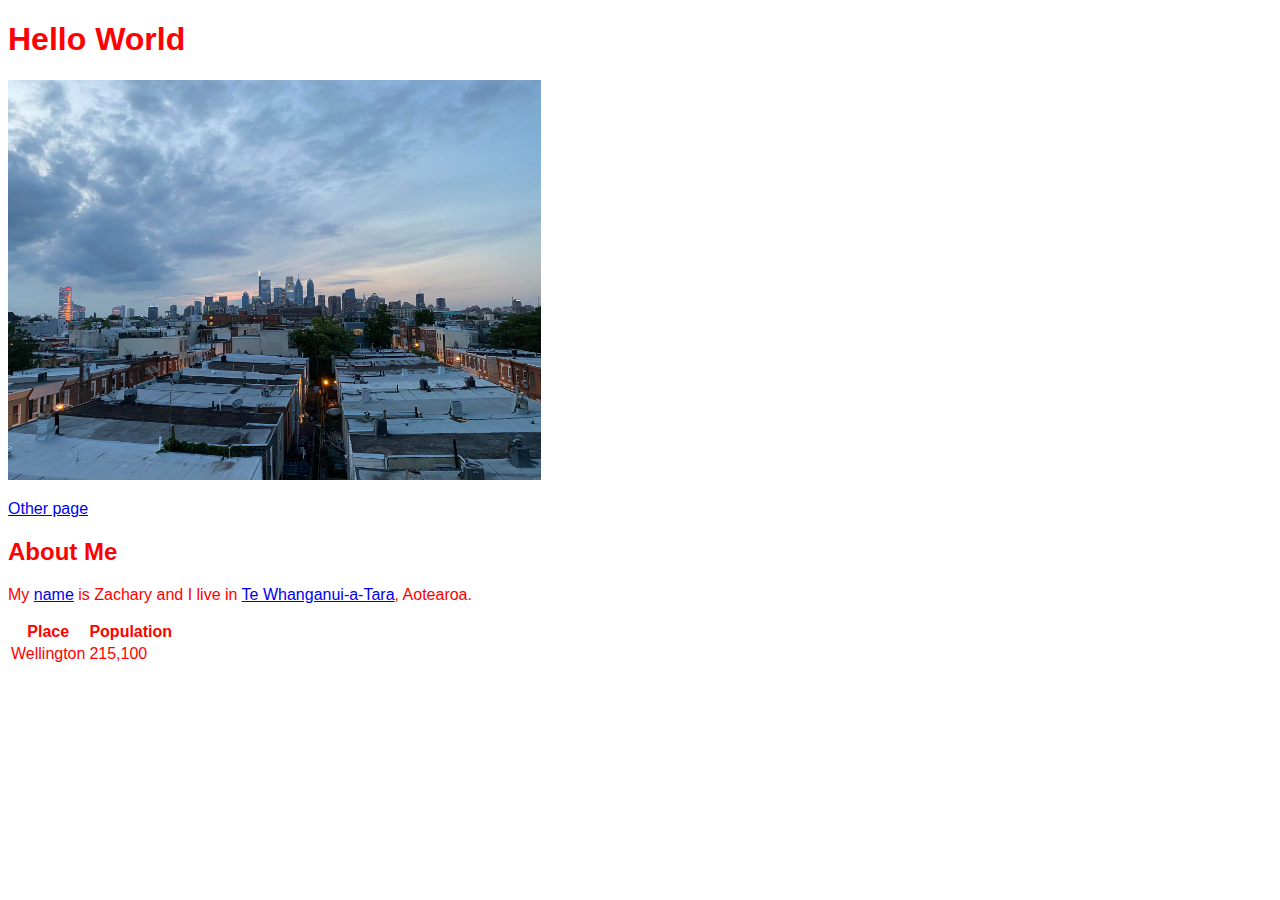
<file: MichaelHTML/index.html>
<!DOCTYPE html>
<!-- ^ "an incantation" -->
<html>
	<head>
		<meta charset="utf-8" />
		<!-- the meta charset tag needs to appear in first 512 bytes of file supposedly. ending /> isn't mandatory anymore -->
		<link rel="stylesheet" type="text/css" href="style.css" />
		<title>My first web page</title>
	</head>
	<body>
		<!-- img tag "pointlessly abbreviated" -->
		<h1>Hello World</h1>
		<a href="https://en.wikipedia.org/wiki/South_Philadelphia" target="_blank">
			<img
				src="u8xxve11y9451.jpg"
				height="400"
				alt="View of South Philadelphia"
			/>
		</a>
		<p>
			<a href="second.html">Other page</a>
		</p>
		
		<h2>About Me</h2>
		<!-- section tag breaks page into pieces - super important for accessibility eg. screen readers. also for search engines... SEO. use "both to be a good person and to benefit your page monetarily" -->
		<section>
			<p>
				My <a href="https://en.wikipedia.org/wiki/Name" target="_blank">name</a> is Zachary and I live in <a href="https://en.wikipedia.org/wiki/Wellington" target="_blank">Te Whanganui-a-Tara</a>, Aotearoa.
			</p>
		</section>
		<table>
			<tr>
				<th>Place</th>
				<th>Population</th>
			</tr>
			<tr>
				<td>Wellington</td>
				<td>215,100</td>
			</tr>
		</table>
	</body>
</html>
</file>
<file: MichaelHTML/style.css>
body {
	font-family: Arial, sans-serif;
	color: red;
}

.top-navbar {
	list-style-type: none;
	display: flex;
	flex-direction: row;
	justify-content: space-evenly;
}

.top-navbar li {
	border: 1px dotted red;
	padding: 10px 20px;
	text-align: center;
}

.nav-gallery-dropdown {
	display: none;
}
</file>
